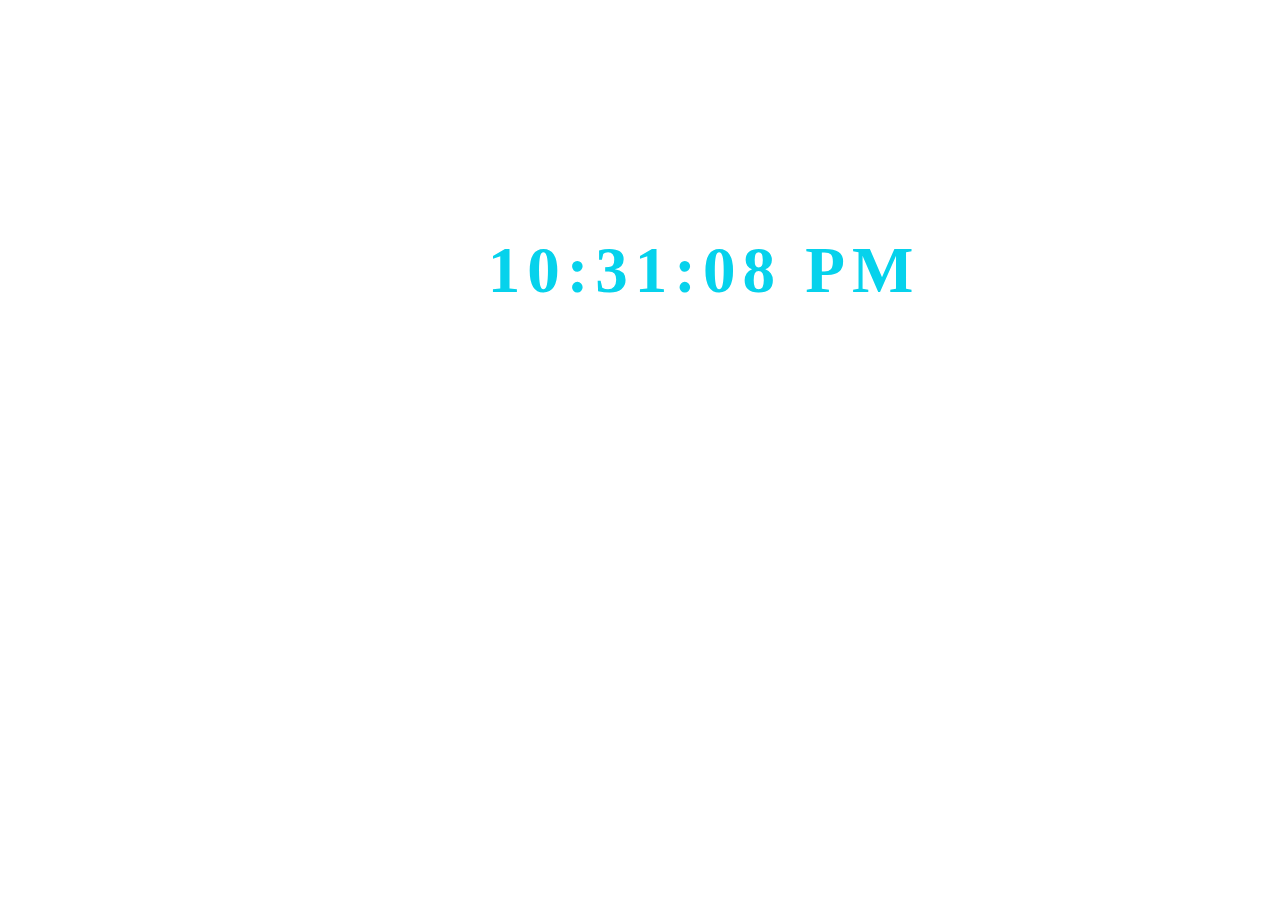
<file: index.html>
<!DOCTYPE html>
<html>
<head>
    <title>
        Digital Clock
    </title>
    <link rel="stylesheet" href="style.css">
    <script src="app.js"></script>

    <head>

    <body>
        <div id="myTime" onload="showTime()" class="Clock"></div>
    </body>
</head>
</html>
</file>
<file: style.css>
body{
    background-color: black;
    background: url(https://images.unsplash.com/photo-1505205296326-2178af1b47bf?ixlib=rb-1.2.1&ixid=MXwxMjA3fDB8MHxwaG90by1wYWdlfHx8fGVufDB8fHw%3D&auto=format&fit=crop&w=1050&q=80);
    }
.Clock{
    color:rgb(6, 210, 236);
    font-size: 65px;
    font-family:'lato' sans-serif;
    font-weight: bolder;
    letter-spacing: 7px;
    
    position: absolute;
    left:55%;
    top:30%; 
    transform: translatex(-50%) translatey(-50%);
}
</file>
